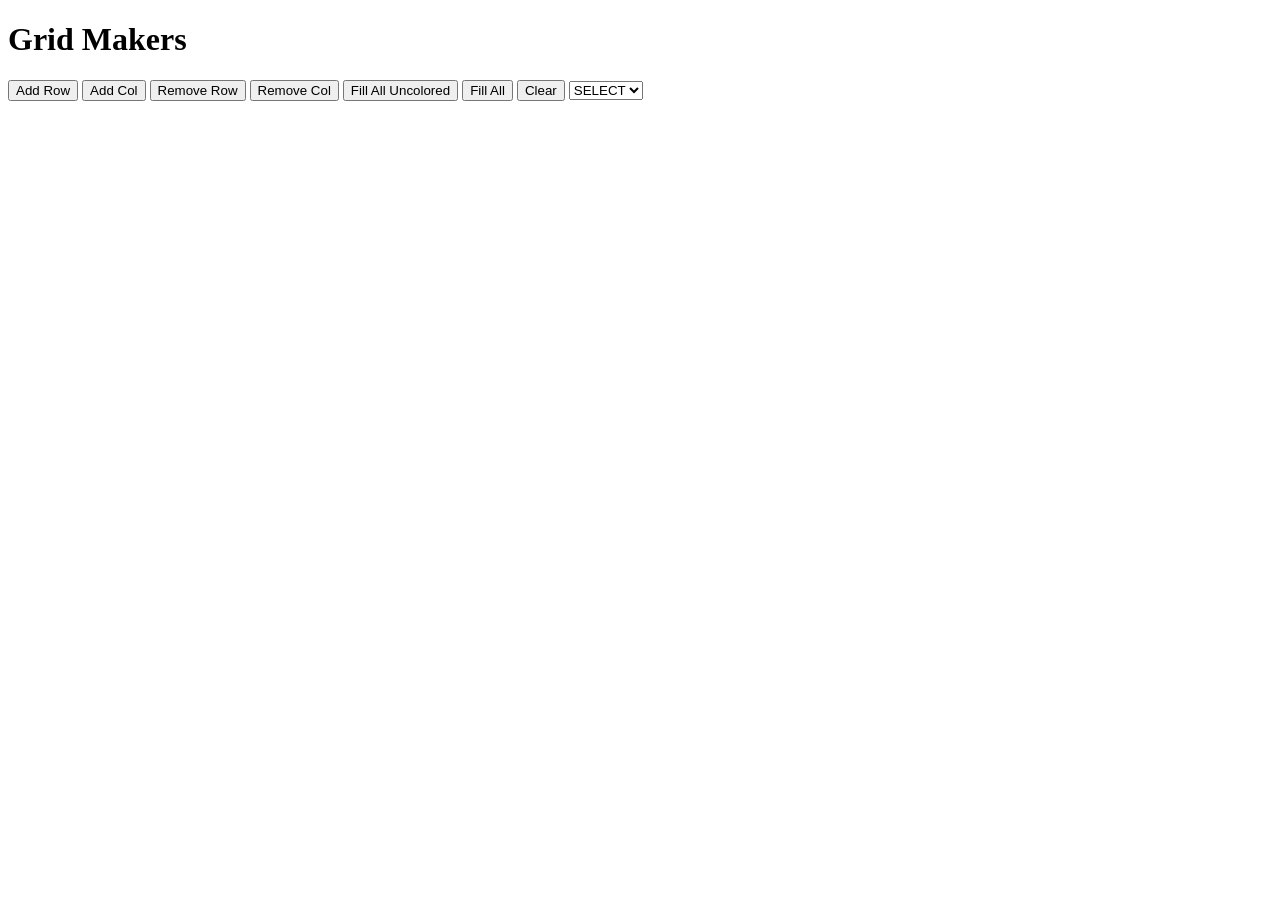
<file: index.html>
<!DOCTYPE html>
<html lang="en">



<head>
    <meta charset="UTF-8">
    <title>Grid Makers</title>
    <link rel="stylesheet" href="styles.css">
</head>



<body>
    <h1>Grid Makers</h1>

    <!-- Menu Buttons -->
    <button onclick="addR()">Add Row</button>
    <button onclick="addC()">Add Col</button>
    <button onclick="removeR()">Remove Row</button>
    <button onclick="removeC()">Remove Col</button>
    <button onclick="fillU()">Fill All Uncolored</button>
    <button onclick="fillAll()">Fill All</button>
    <button onclick="clearAll()">Clear</button>



    <!-- Color Selector -->
    <select onchange="selectColor()" id="selectedColorId">
        <option value="SELECT">SELECT</option>
        <option value="Red">Red</option>
        <option value="Blue">Blue</option>
        <option value="Green">Green</option>
        <option value="Yellow">Yellow</option>
    </select>



    <!-- Grid Table -->
    <table id="grid"></table>


    
    <!-- Script -->
    <script src="script.js"></script>
</body>
</html>
</file>
<file: styles.css>
table {
    border-collapse: collapse;
}


tr, td {
    border: 1px solid black;
}


td {
    height: 50px;
    width: 50px;
    background-color: white;
}
</file>
